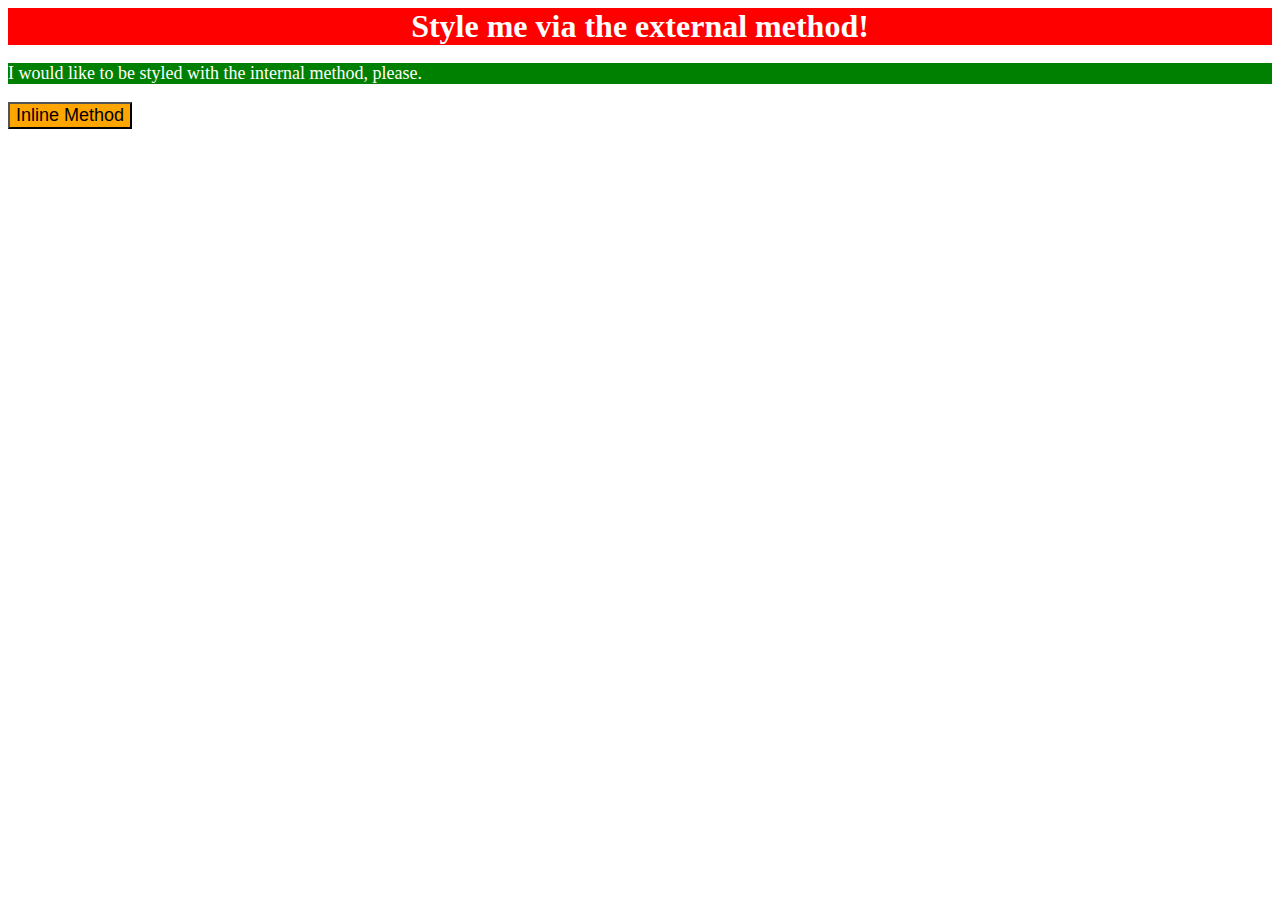
<file: foundations/01-css-methods/index.html>
<!DOCTYPE html>
<html lang="en">
<head>
  <link rel="stylesheet" href="styles.css">
  <meta charset="UTF-8">
  <meta http-equiv="X-UA-Compatible" content="IE=edge">
  <meta name="viewport" content="width=device-width, initial-scale=1.0">
  <title>Methods for Adding CSS</title>
  <style>
    p{
      background-color: green;
      
      color: white;

      font-size: 18px;
    }
  </style>
</head>
<body>
  <div>Style me via the external method!</div>
  <p>I would like to be styled with the internal method, please.</p>
  <button style="background-color: orange; font-size: 18px;">Inline Method</button>
</body>
</html>
</file>
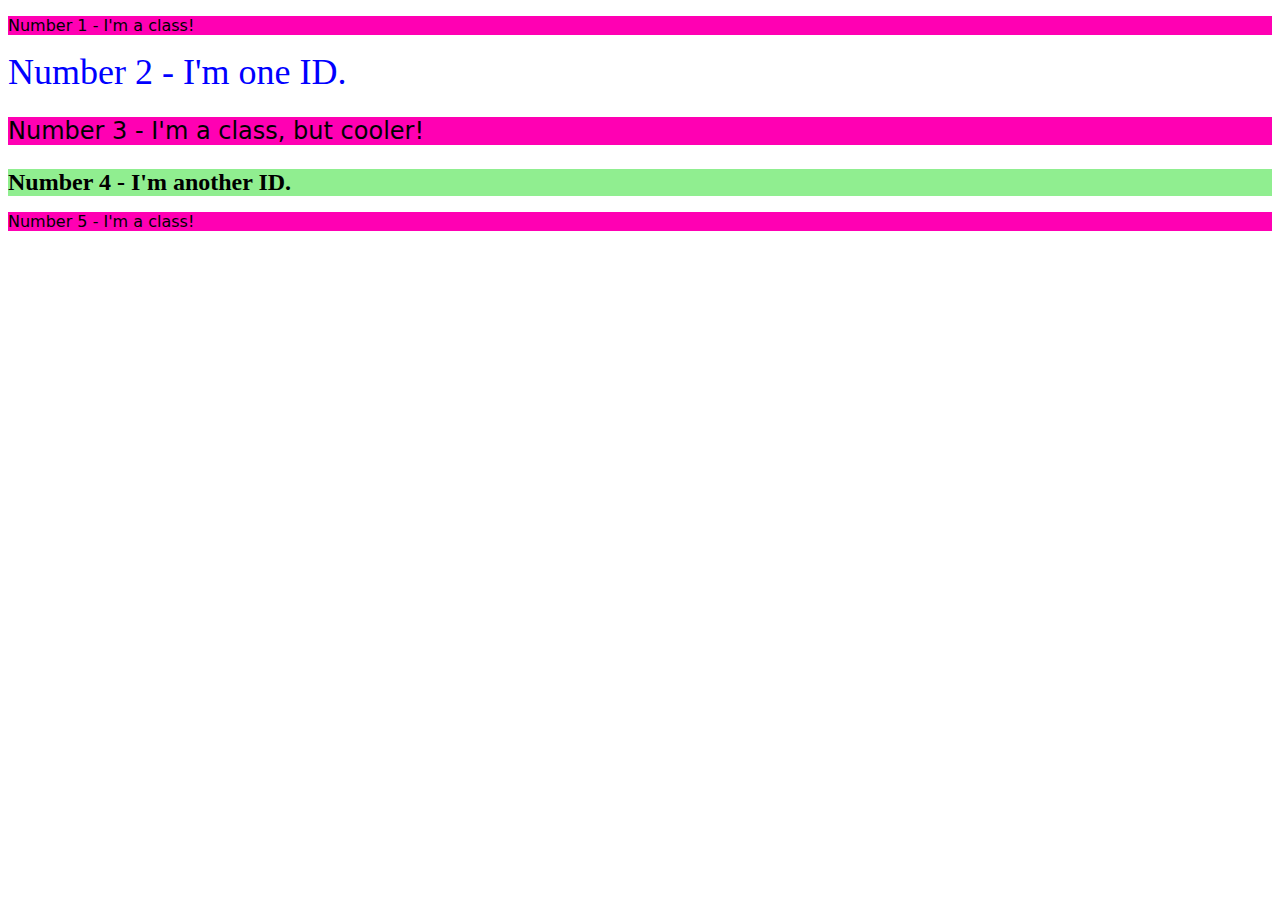
<file: foundations/02-class-id-selectors/index.html>
<!DOCTYPE html>
<html lang="en">
<head>
  <meta charset="UTF-8">
  <meta http-equiv="X-UA-Compatible" content="IE=edge">
  <meta name="viewport" content="width=device-width, initial-scale=1.0">
  <title>Class and ID Selectors</title>
  <link rel="stylesheet" href="style.css">
</head>
<body>
  <p class="odd">Number 1 - I'm a class!</p>
  <div id="second-element">Number 2 - I'm one ID.</div>
  <p class="odd third-element">Number 3 - I'm a class, but cooler!</p>
  <div id="fourth-element">Number 4 - I'm another ID.</div>
  <p class="odd fifth-element">Number 5 - I'm a class!</p>
</body>
</html>
</file>
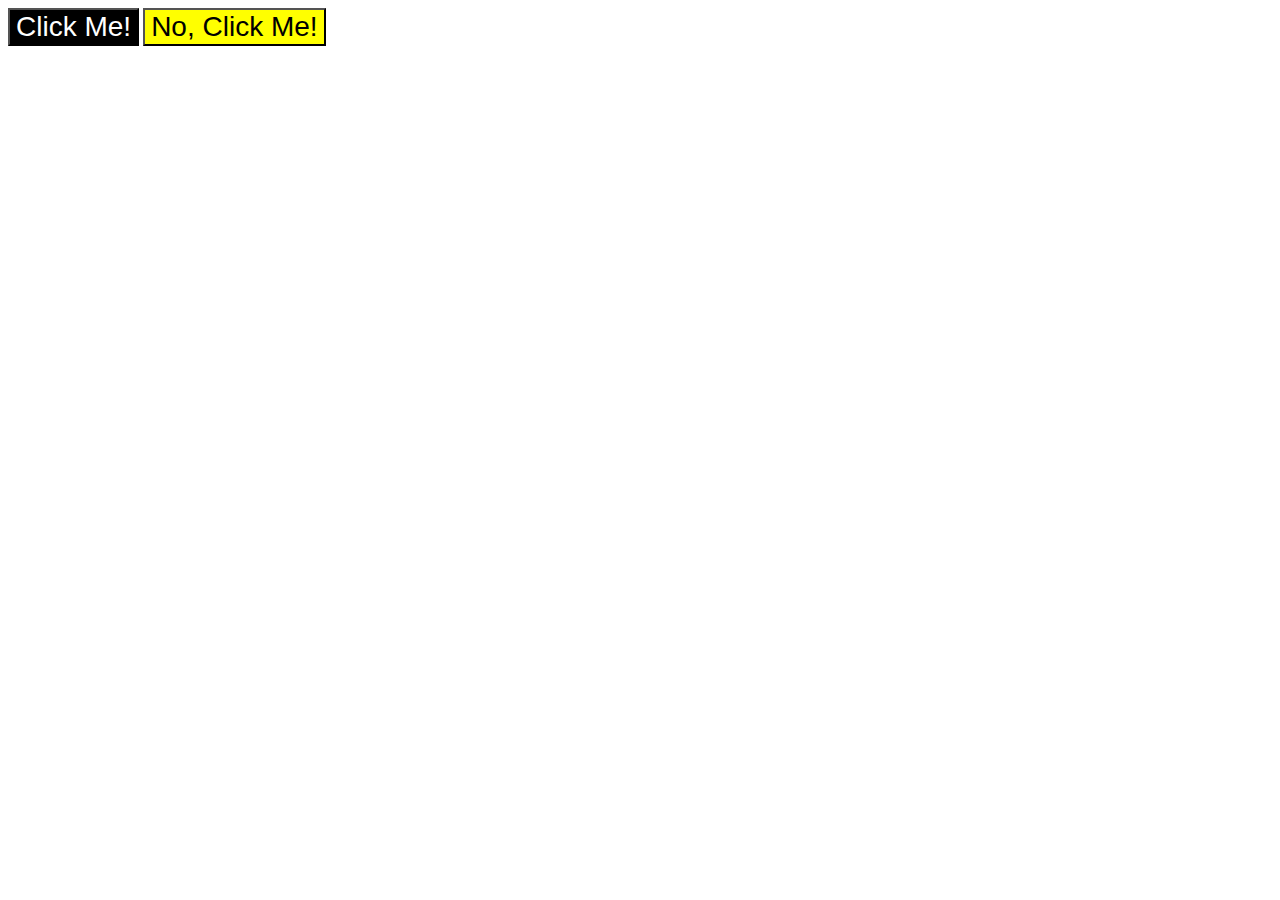
<file: foundations/03-grouping-selectors/index.html>
<!DOCTYPE html>
<html lang="en">
<head>
  <meta charset="UTF-8">
  <meta http-equiv="X-UA-Compatible" content="IE=edge">
  <meta name="viewport" content="width=device-width, initial-scale=1.0">
  <title>Grouping Selectors</title>
  <link rel="stylesheet" href="style.css">
</head>
<body>
  <button class="first">Click Me!</button>
  <button class="second">No, Click Me!</button>
</body>
</html>
</file>
<file: foundations/01-css-methods/styles.css>
/*styles.css*/
div{
    background-color: red;

    color: white;

    font-size: 32px;

    text-align: center;

    font-weight: bold;

}
</file>
<file: foundations/02-class-id-selectors/style.css>
/*styles.css*/
.odd{
    background-color: rgb(255, 0, 179);
    font-family: 'Verdana', 'DejaVu Sans', sans-serif;
}

#second-element{
    color: rgb(0, 0, 255);
    font-size: 36px;
}
.odd.third-element{
    font-size: 24px;
}

#fourth-element{
    background-color: rgb(144, 238, 144);
    font-size: 24px;
    font-weight: bold;
}
</file>
<file: foundations/03-grouping-selectors/style.css>
.first,
.second {
    font-size: 28px;
    font-family: 'Helvetica', 'Times New Roman', sans-serif;
}

.first{
    background-color: black;
    color: white;
}

.second{
    background-color: yellow;
    
}
</file>
